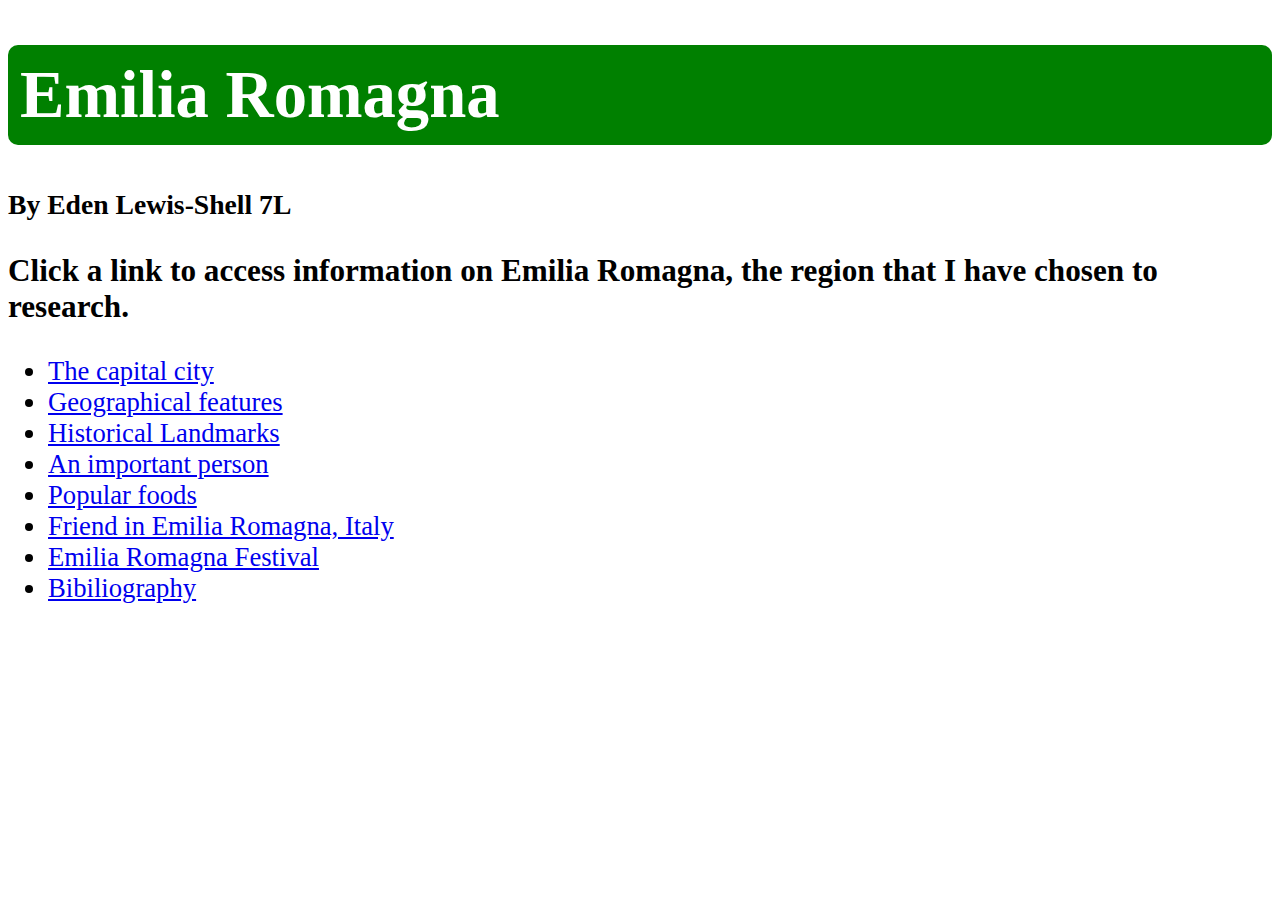
<file: 7L/Italian/Emilia_Romagna_investigazione/index.html>
<!DOCTYPE html>
<html>
	<head>
		<title>Investigazione: Italian Project</title>
		<link type="text/css" rel="stylesheet" href="css/simple.css"/>
		<meta charset="utf-8"/>
	</head>
	<body>
		<h1>Emilia Romagna</h1>
		<h2>By Eden Lewis-Shell 7L</h2>
		<h3>
			Click a link to access information on Emilia Romagna, the region that I have chosen to research.
		</h3>
		<ul>
		<li><a href="italian.capital_city.html">The capital city</a></li>
		<li><a href="italian.geographical_features.html">Geographical features</a></li>
		<li><a href="italian.historical_landmarks.html">Historical Landmarks</a></li>
		<li><a href="italian.important_person.html">An important person</a></li>
		<li><a href="italian.popuar_foods.html">Popular foods</a></li>
		<li><a href="italian.friend_in_italy.html">Friend in Emilia Romagna, Italy</a></li>
		<li><a href="italian.festival.html">Emilia Romagna Festival</a></li>
		<li><a href="italian.bibiliography.html">Bibiliography</a></li>
		</ul>

	</body>
</html>
</file>
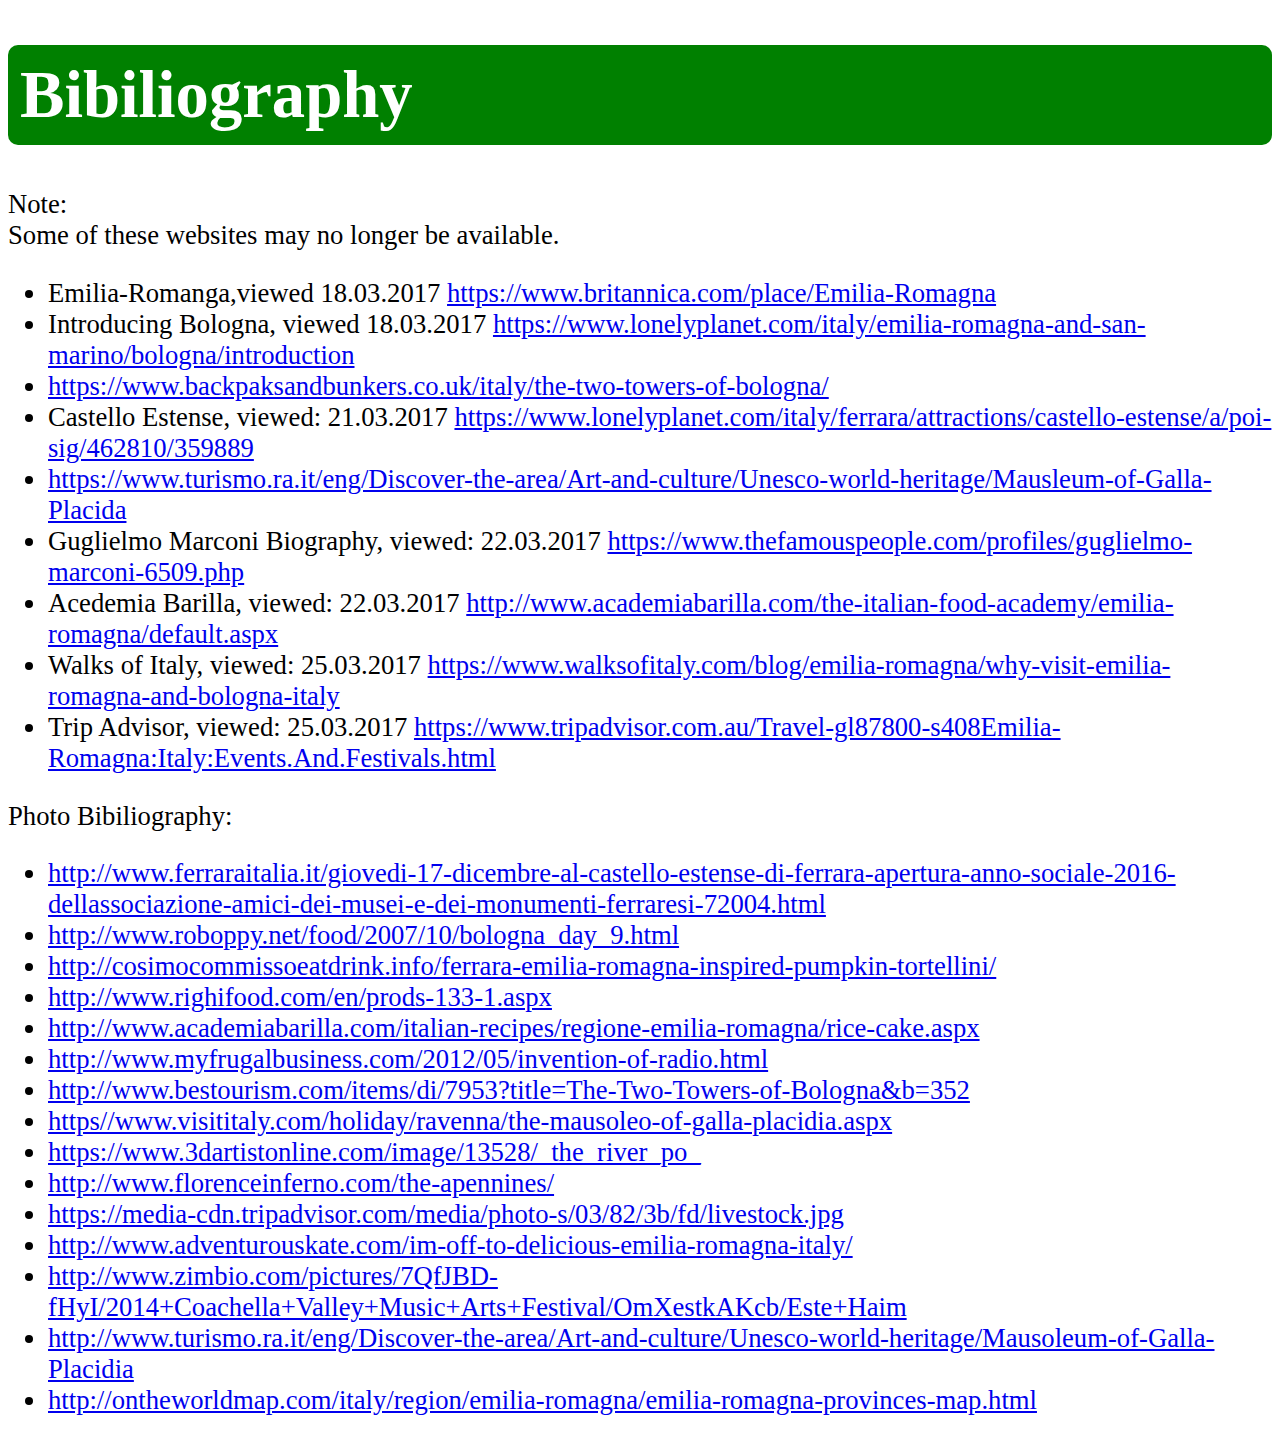
<file: 7L/Italian/Emilia_Romagna_investigazione/italian.bibiliography.html>
<!DOCTYPE html>
<html>
	<head>
		<title>Investigazione: Bibliography</title>
		<link type="text/css" rel="stylesheet" href="css/simple.css"/>
		<meta charset="utf-8"/>
	</head>
	<body>
		<h1>Bibiliography</h1>
		<p>
			Note: <br/>
			Some of these websites may no longer be available.
		</p>
		<ul>
			<li>
					Emilia-Romanga,viewed 18.03.2017 <a href="https://www.britannica.com/place/Emilia-Romagna" target="_blank">https://www.britannica.com/place/Emilia-Romagna</a>
			</li>
			<li> Introducing Bologna, viewed 18.03.2017
				<a href="https://www.lonelyplanet.com/italy/emilia-romagna-and-san-marino/bologna/introduction" target="_blank">https://www.lonelyplanet.com/italy/emilia-romagna-and-san-marino/bologna/introduction</a>
			</li>
			<li>
				<a href="https://www.backpaksandbunkers.co.uk/italy/the-two-towers-of-bologna/" target="_blank">https://www.backpaksandbunkers.co.uk/italy/the-two-towers-of-bologna/</a>
			</li>
			<li>
			Castello Estense, viewed: 21.03.2017 <a href="https://www.lonelyplanet.com/italy/ferrara/attractions/castello-estense/a/poi-sig/462810/359889"target="_blank">https://www.lonelyplanet.com/italy/ferrara/attractions/castello-estense/a/poi-sig/462810/359889</a>
		</li>
		<li>
		 		<a href="https://www.turismo.ra.it/eng/Discover-the-area/Art-and-culture/Unesco-world-heritage/Mausleum-of-Galla-Placida" target="_blank">https://www.turismo.ra.it/eng/Discover-the-area/Art-and-culture/Unesco-world-heritage/Mausleum-of-Galla-Placida</a>
		</li>
		<li>
			Guglielmo Marconi Biography, viewed: 22.03.2017 <a href="https://www.thefamouspeople.com/profiles/guglielmo-marconi-6509.php" target="_blank">https://www.thefamouspeople.com/profiles/guglielmo-marconi-6509.php</a> 	</li>
			<li>
				Acedemia Barilla, viewed: 22.03.2017 <a href="http://www.academiabarilla.com/the-italian-food-academy/emilia-romagna/default.aspx" target="_blank">http://www.academiabarilla.com/the-italian-food-academy/emilia-romagna/default.aspx</a>
			</li>
			<li>
				Walks of Italy, viewed: 25.03.2017 <a href="https://www.walksofitaly.com/blog/emilia-romagna/why-visit-emilia-romagna-and-bologna-italy" target="_blank">https://www.walksofitaly.com/blog/emilia-romagna/why-visit-emilia-romagna-and-bologna-italy</a>
			</li>
			<li>
				Trip Advisor, viewed: 25.03.2017 <a href="https://www.tripadvisor.com.au/Travel-gl87800-s408Emilia-Romagna:Italy:Events.And.Festivals.html" target="_blank">https://www.tripadvisor.com.au/Travel-gl87800-s408Emilia-Romagna:Italy:Events.And.Festivals.html</a>
			</li>
	</ul>
	<p>
		Photo Bibiliography:
	</p>
	<ul>
		<li>
			<a href="http://www.ferraraitalia.it/giovedi-17-dicembre-al-castello-estense-di-ferrara-apertura-anno-sociale-2016-dellassociazione-amici-dei-musei-e-dei-monumenti-ferraresi-72004.html" target="_blank">http://www.ferraraitalia.it/giovedi-17-dicembre-al-castello-estense-di-ferrara-apertura-anno-sociale-2016-dellassociazione-amici-dei-musei-e-dei-monumenti-ferraresi-72004.html</a>
		</li>
		<li>
			<a href="http://www.roboppy.net/food/2007/10/bologna_day_9.html" target="_blank">http://www.roboppy.net/food/2007/10/bologna_day_9.html</a>
		</li>
		<li>
			<a href="http://cosimocommissoeatdrink.info/ferrara-emilia-romagna-inspired-pumpkin-tortellini/" target="_blank">http://cosimocommissoeatdrink.info/ferrara-emilia-romagna-inspired-pumpkin-tortellini/</a>
		</li>
		<li>
			<a href="http://www.righifood.com/en/prods-133-1.aspx" target="_blank">http://www.righifood.com/en/prods-133-1.aspx</a>
		</li>
		<li>
			<a href="http://www.academiabarilla.com/italian-recipes/regione-emilia-romagna/rice-cake.aspx" target="_blank">http://www.academiabarilla.com/italian-recipes/regione-emilia-romagna/rice-cake.aspx</a>
		</li>
		<li>
			<a href="http://www.myfrugalbusiness.com/2012/05/invention-of-radio.html" target="_blank">http://www.myfrugalbusiness.com/2012/05/invention-of-radio.html</a>
		</li>
		<li>
			<a href="http://www.bestourism.com/items/di/7953?title=The-Two-Towers-of-Bologna&b=352" target="_blank">http://www.bestourism.com/items/di/7953?title=The-Two-Towers-of-Bologna&b=352</a>
		</li>
		<li>
			<a href="https//www.visititaly.com/holiday/ravenna/the-mausoleo-of-galla-placidia.aspx" target="_blank">https//www.visititaly.com/holiday/ravenna/the-mausoleo-of-galla-placidia.aspx</a>
		</li>
		<li>
			<a href="https://www.3dartistonline.com/image/13528/_the_river_po_" target="_blank">https://www.3dartistonline.com/image/13528/_the_river_po_</a>
		</li>
		<li>
			<a href="http://www.florenceinferno.com/the-apennines/" target="_blank">http://www.florenceinferno.com/the-apennines/</a>
		</li>
		<li>
			<a href="https://media-cdn.tripadvisor.com/media/photo-s/03/82/3b/fd/livestock.jpg" target="_blank">https://media-cdn.tripadvisor.com/media/photo-s/03/82/3b/fd/livestock.jpg</a>
		</li>
		<li>
			<a href="http://www.adventurouskate.com/im-off-to-delicious-emilia-romagna-italy/" target="_blank">http://www.adventurouskate.com/im-off-to-delicious-emilia-romagna-italy/</a>
		</li>
		<li>
			<a href="http://www.zimbio.com/pictures/7QfJBD-fHyI/2014+Coachella+Valley+Music+Arts+Festival/OmXestkAKcb/Este+Haim" target="_blank">http://www.zimbio.com/pictures/7QfJBD-fHyI/2014+Coachella+Valley+Music+Arts+Festival/OmXestkAKcb/Este+Haim</a>
		</li>
		<li>
			<a href="http://www.turismo.ra.it/eng/Discover-the-area/Art-and-culture/Unesco-world-heritage/Mausoleum-of-Galla-Placidia" target="_blank">http://www.turismo.ra.it/eng/Discover-the-area/Art-and-culture/Unesco-world-heritage/Mausoleum-of-Galla-Placidia</a>
		</li>
		<li>
			<a href="http://ontheworldmap.com/italy/region/emilia-romagna/emilia-romagna-provinces-map.html" target="_blank">http://ontheworldmap.com/italy/region/emilia-romagna/emilia-romagna-provinces-map.html</a>
		</li>
	</ul>

	</body>
</html>
</file>
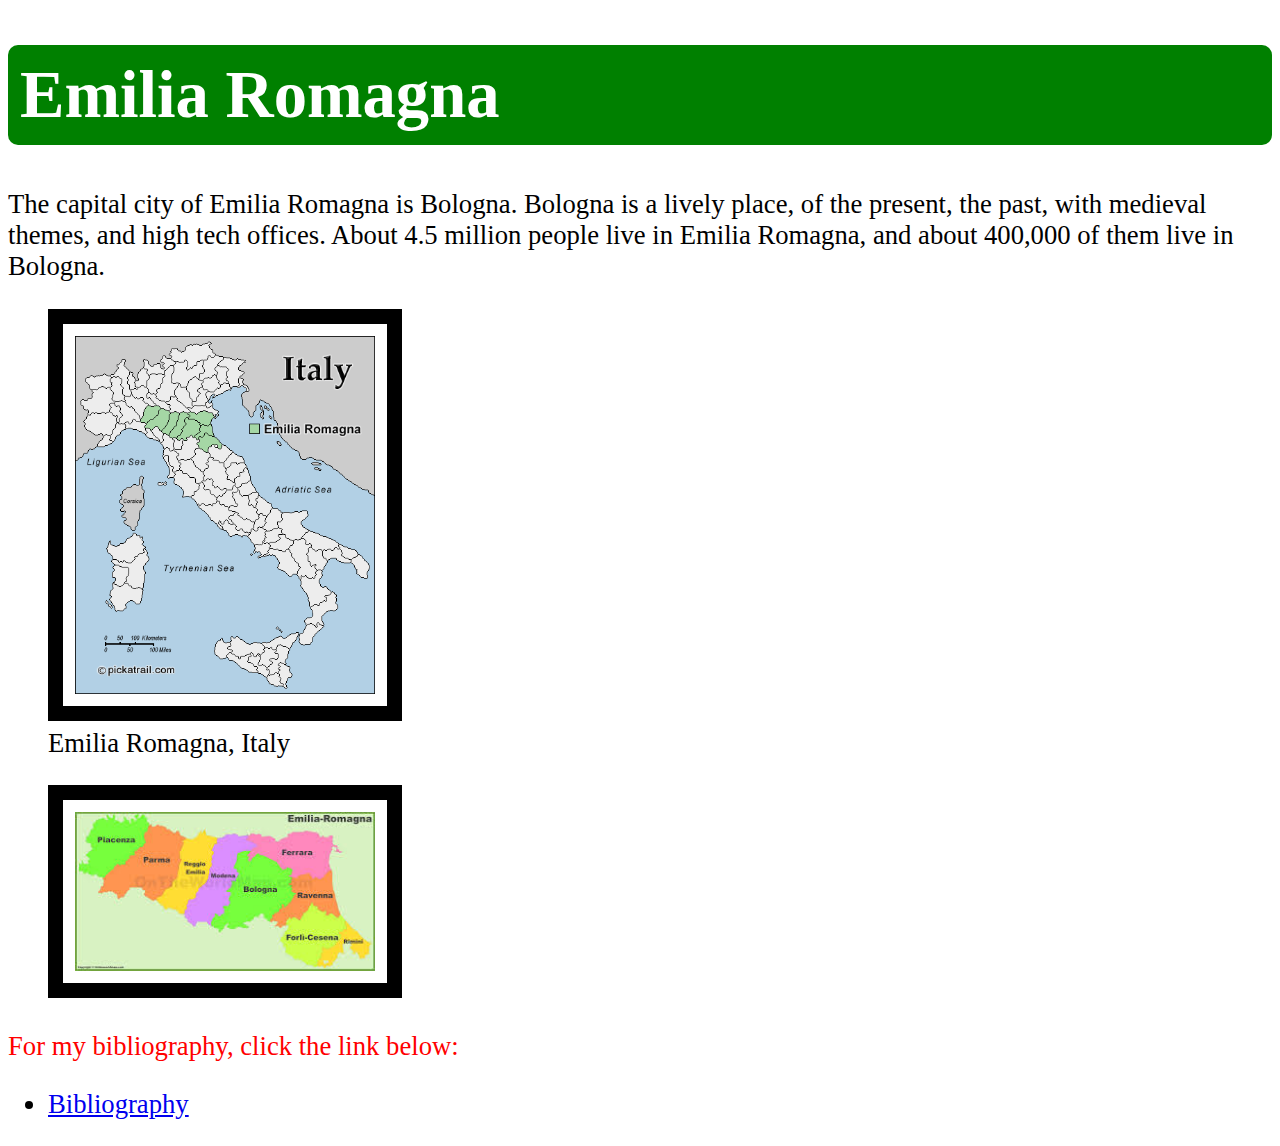
<file: 7L/Italian/Emilia_Romagna_investigazione/italian.capital_city.html>
<!DOCTYPE html>
<html>
	<head>
		<title>Investigazione: Emilia Romagna</title>
		<link type="text/css" rel="stylesheet" href="css/simple.css"/>
		<meta charset="utf-8"/>
	</head>
	<body>
		<h1>Emilia Romagna</h1>
		<p>
			The capital city of Emilia Romagna is Bologna. Bologna is a lively place, of the present, the past, with medieval themes, and high tech offices. About 4.5 million people live in Emilia Romagna, and about 400,000 of them live in Bologna.
		</p>
		<figure>
			<img src="images/emilia_romagna_map.gif" width="240"/>
			<br/>Emilia Romagna, Italy
		</figure>
		<figure>
			<img src="images/italian.here_is_bologna.jpg" width="240"/>
		</figure>
		<h7>
		For my bibliography, click the link below:
	</h7>
		<ul>
		<li><a href="italian.bibiliography.html">Bibliography</a></a></li>
	</ul>

	</body>
</html>
</file>
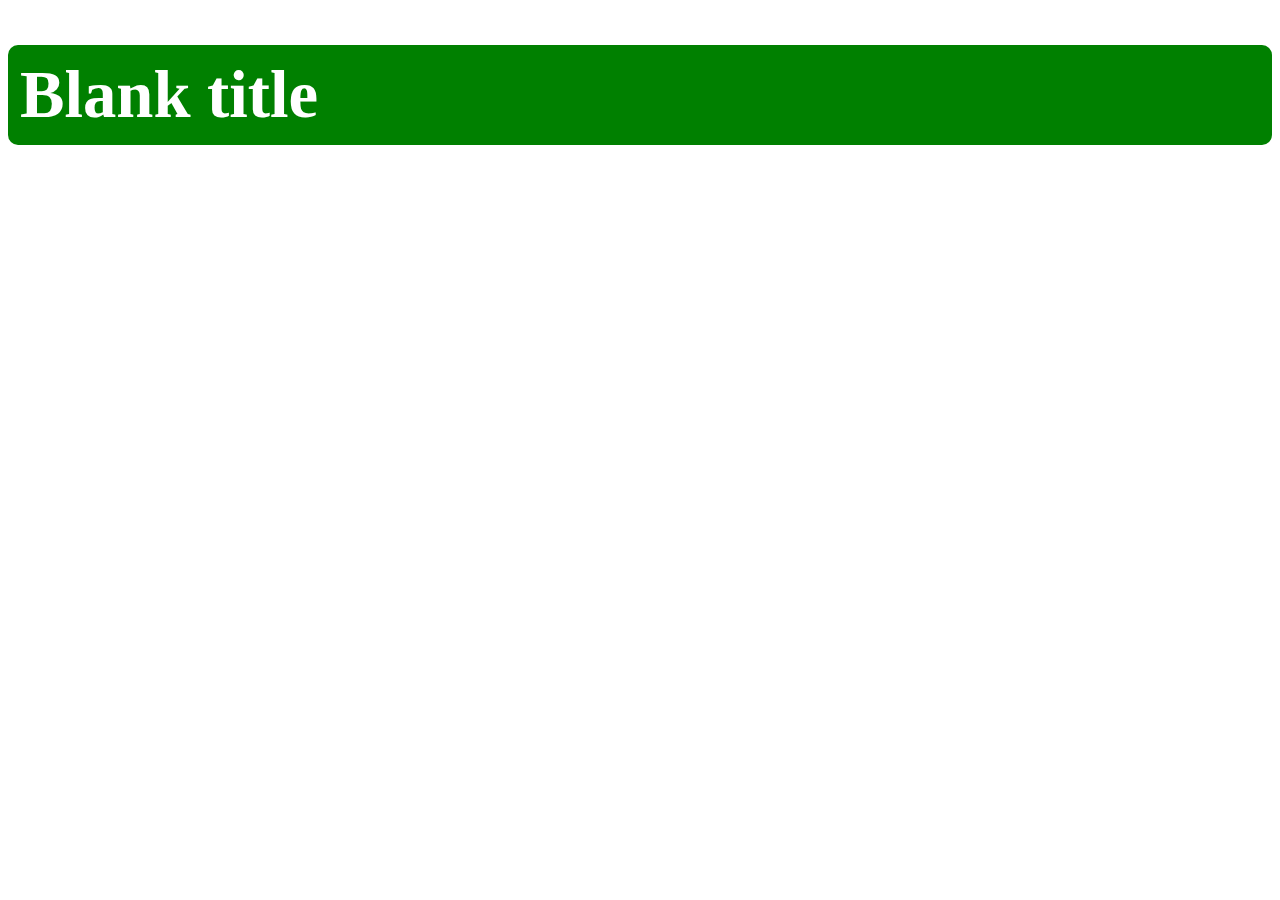
<file: 7L/Italian/Emilia_Romagna_investigazione/italian.extra_info.html>
<!DOCTYPE html>
<html>
	<head>
		<title>Untitled</title>
		<link type="text/css" rel="stylesheet" href="css/simple.css"/>
		<meta charset="utf-8"/>
	</head>
	<body>
		<h1>Blank title</h1>

	</body>
</html>
</file>
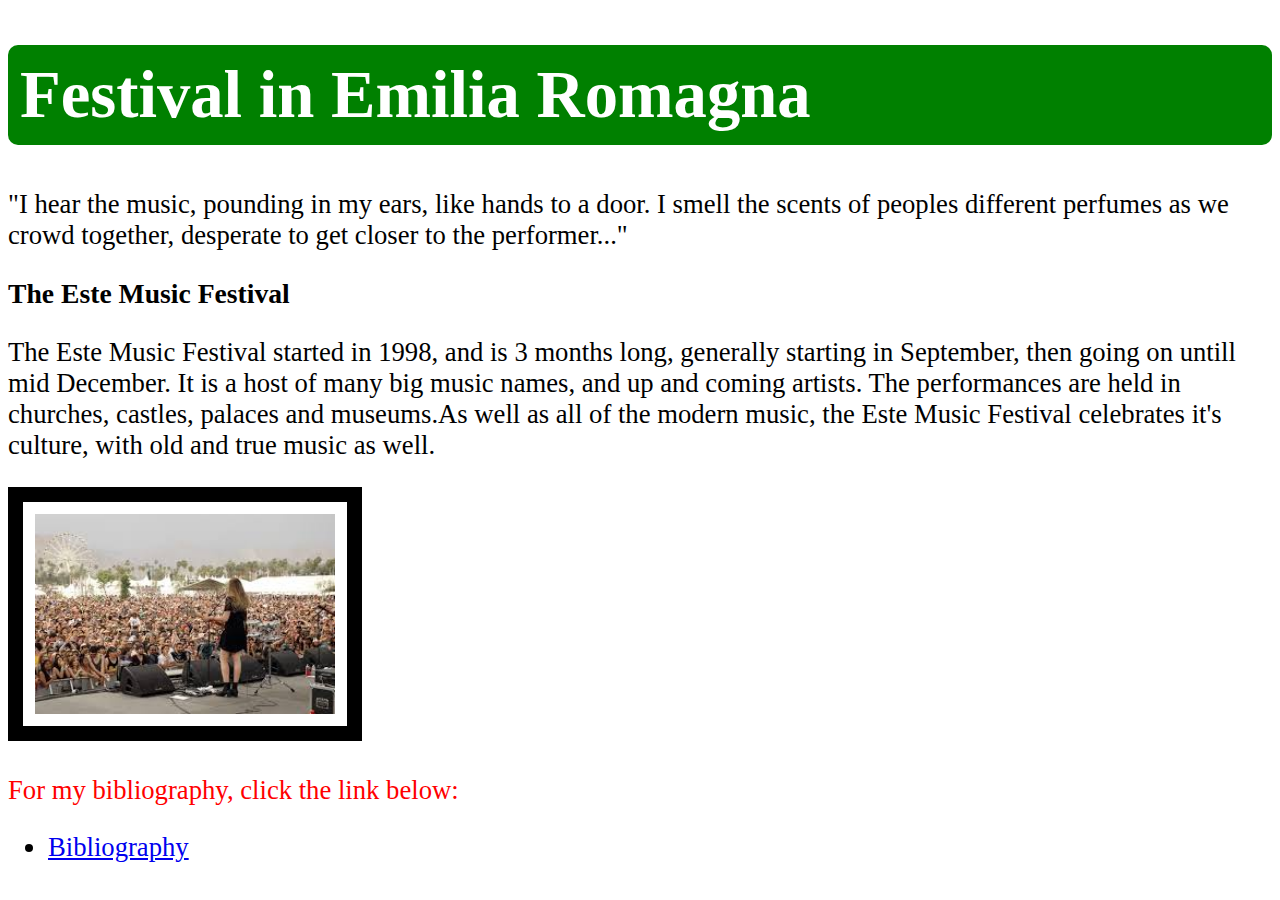
<file: 7L/Italian/Emilia_Romagna_investigazione/italian.festival.html>
<!DOCTYPE html>
<html>
	<head>
		<title>Investigazione: Festival</title>
		<link type="text/css" rel="stylesheet" href="css/simple.css"/>
		<meta charset="utf-8"/>
	</head>
	<body>
		<h1>Festival in Emilia Romagna</h1>
		<p>
			"I hear the music, pounding in my ears, like hands to a door. I smell the scents of peoples different perfumes as we crowd together, desperate to get closer to the performer..."
		</p>
		<h2>The Este Music Festival</h2>
		<p>
			The Este Music Festival started in 1998, and is 3 months long, generally starting in September, then going on untill mid December. It is a host of many big music names, and up and coming artists. The performances are held in churches, castles, palaces and museums.As well as all of the modern music, the Este Music Festival celebrates it's culture, with old and true music as well.
		</p>
		<p><img src="images/este_music_festival.jpg" width="240"/></p>
		<h7>
		For my bibliography, click the link below:
		</h7>
		<ul>
		<li><a href="italian.bibiliography.html">Bibliography</a></a></li>
		</ul>

	</body>
</html>
</file>
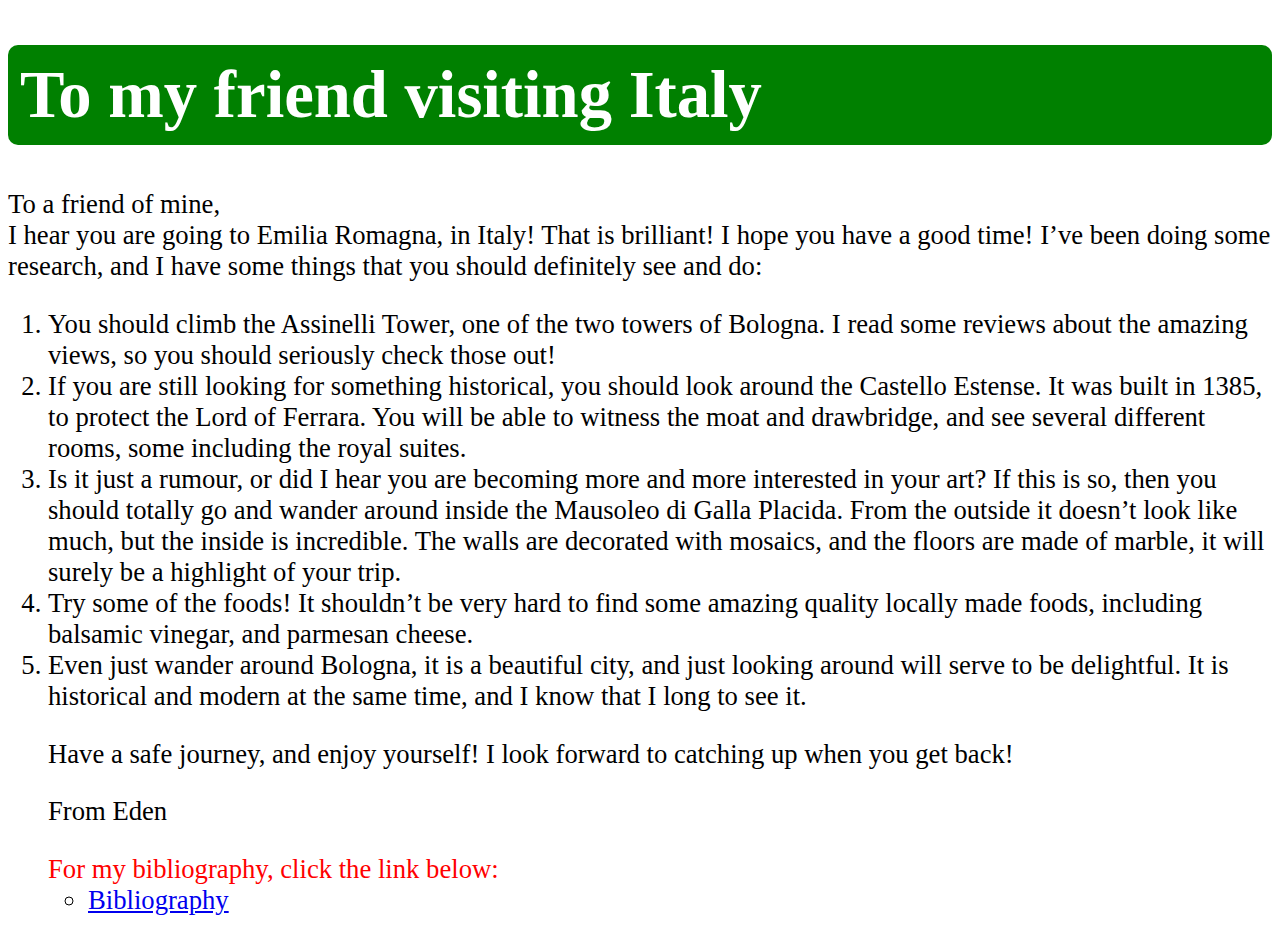
<file: 7L/Italian/Emilia_Romagna_investigazione/italian.friend_in_italy.html>
<!DOCTYPE html>
<html>
	<head>
		<title>Investigazione: My Friend in Italy</title>
		<link type="text/css" rel="stylesheet" href="css/simple.css"/>
		<meta charset="utf-8"/>
	</head>
	<body>
		<h1>To my friend visiting Italy</h1>
<p>
	To a friend of mine,<br/>
I hear you are going to Emilia Romagna, in Italy! That is brilliant! I hope you have a good time! I’ve been doing some research, and I have some things that you should definitely see and do:
</p>
<ol>
<li>
You should climb the Assinelli Tower, one of the two towers of Bologna. I read some reviews about the amazing views, so you should seriously check those out!</li>
<li>
If you are still looking for something historical, you should look around the Castello Estense. It was built in 1385, to protect the Lord of Ferrara. You will be able to witness the moat and drawbridge, and see several different rooms, some including the royal suites.
</li>
<li>
Is it just a rumour,  or did I hear you are becoming more and more interested in your art? If this is so, then you should totally go and wander around inside the Mausoleo di Galla Placida. From the outside it doesn’t look like much, but the inside is incredible. The walls are decorated with mosaics, and the floors are made of marble, it will surely be a highlight of your trip.
</li>
<li>
Try some of the foods! It shouldn’t be very hard to find some amazing quality locally made foods, including balsamic vinegar, and parmesan cheese.
</li>
<li>
Even just wander around Bologna, it is a beautiful city, and just looking around will serve to be delightful. It is historical and modern at the same time, and I know that I long to see it.
</li>
<p>
Have a safe journey, and enjoy yourself! I look forward to catching up when you get back!
</p>
<p>
	From Eden
</p>
<h7>
For my bibliography, click the link below:
</h7>
<ul>
<li><a href="italian.bibliography.html">Bibliography</a></a></li>
</ul>
	</body>
</html>
</file>
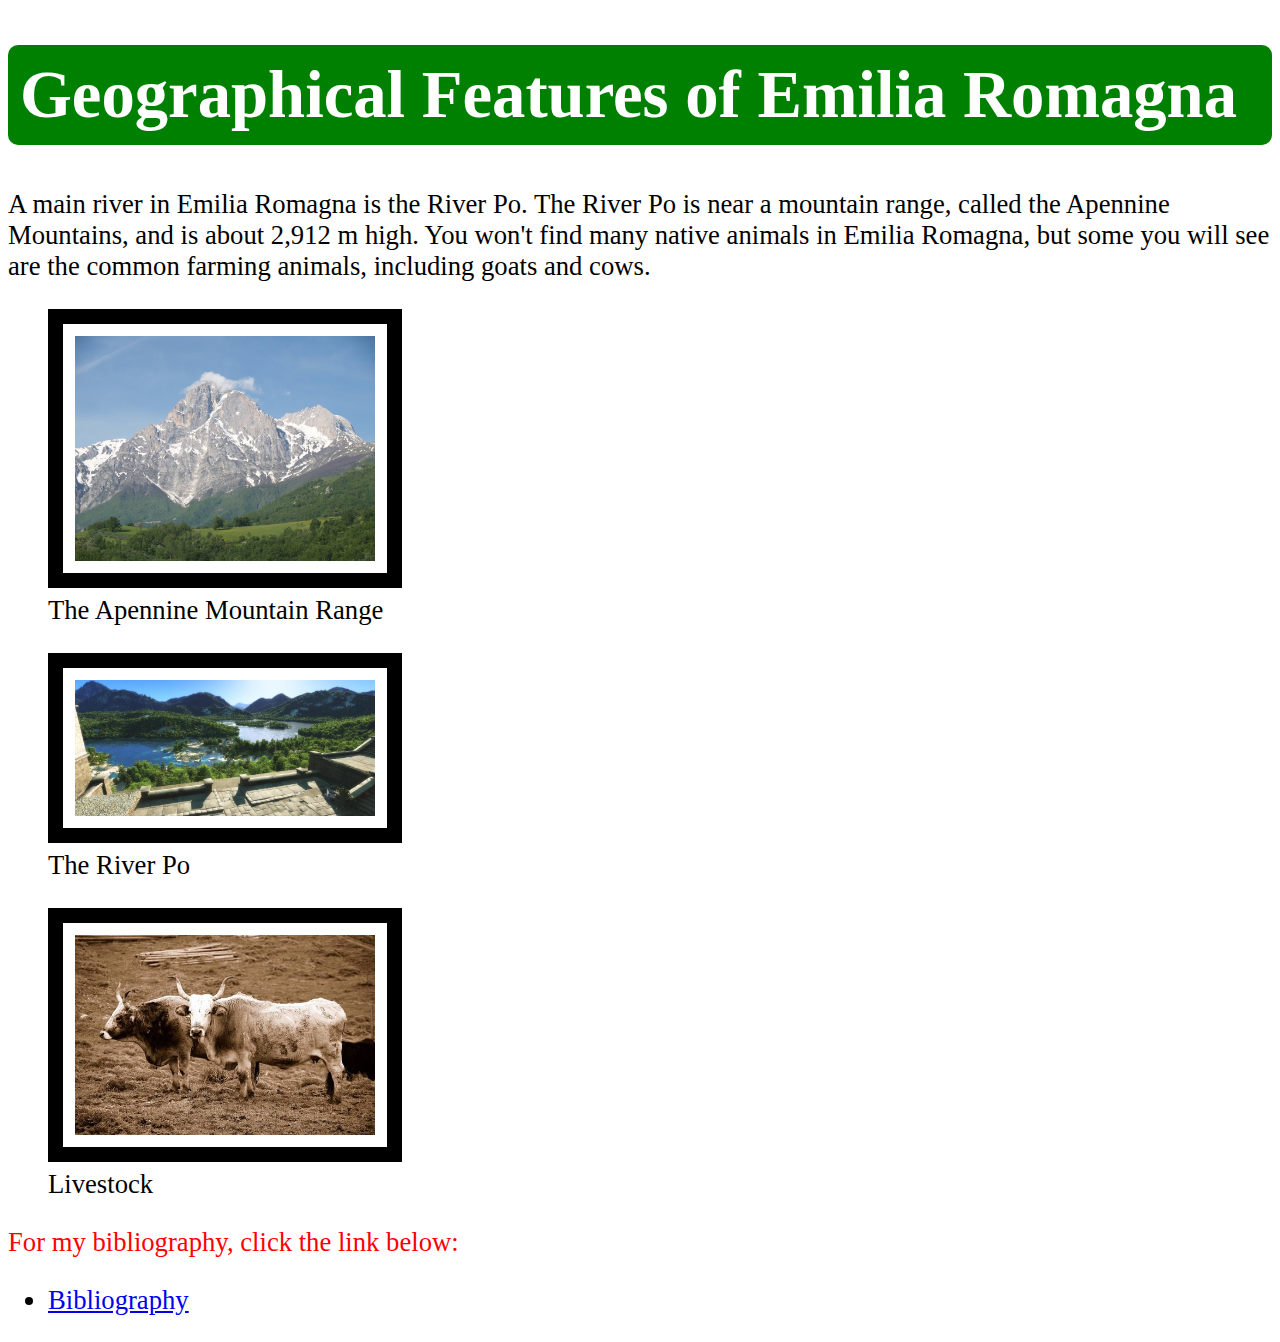
<file: 7L/Italian/Emilia_Romagna_investigazione/italian.geographical_features.html>
<!DOCTYPE html>
<html>
	<head>
		<title>Investigazione: Geographical Features</title>
		<link type="text/css" rel="stylesheet" href="css/simple.css"/>
		<meta charset="utf-8"/>
	</head>
	<body>
		<h1>Geographical Features of Emilia Romagna</h1>
		<p>
			A main river in Emilia Romagna is the River Po. The River Po is near a mountain range, called the Apennine Mountains, and is about 2,912 m high.
			You won't find many native animals in Emilia Romagna, but some you will see are the common farming animals, including goats and cows.
		</p>
		<figure>

			<img src="images/The-Apennines-Italy.jpg" alt="The Apennine Mountain Range" width="240"/>
	<br/>
				The Apennine Mountain Range
		</figure>
		<figure>
			<img src="images/THE_river_po.jpg" alt="The Po River" width="240"/>
			<br/>The River Po
		</figure>
		<figure>
			<img src="images/livestock.jpg" alt="The livestock in Emilia Romagna" width="240"/>
			<br/>Livestock
		</figure>
		<h7>
		For my bibliography, click the link below:
	</h7>
		<ul>
		<li><a href="italian.bibiliography.html">Bibliography</a></a></li>
	</ul>

	</body>
</html>
</file>
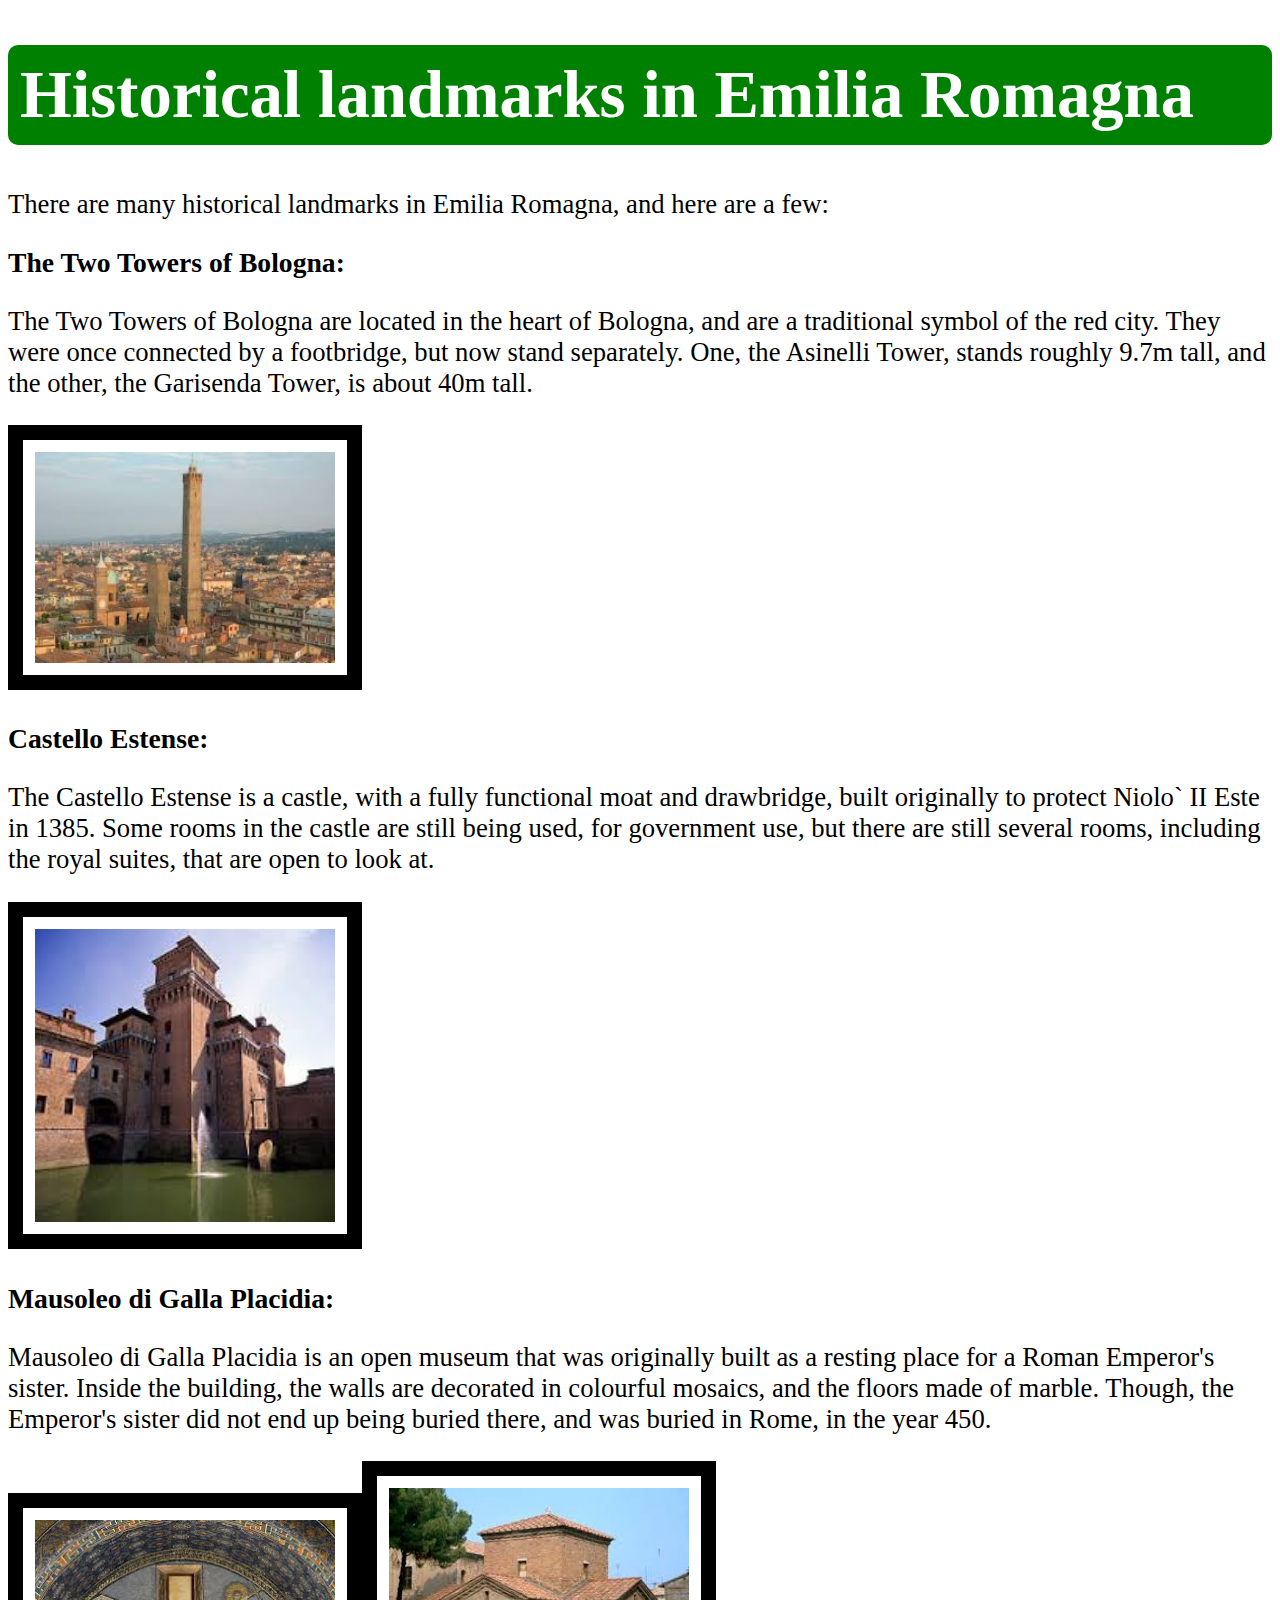
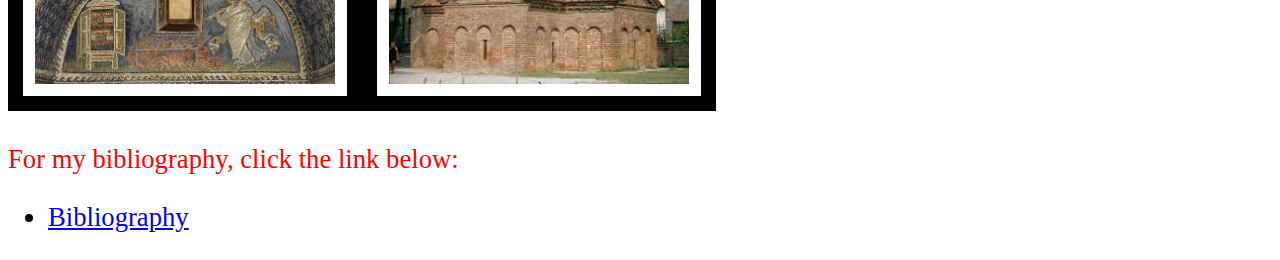
<file: 7L/Italian/Emilia_Romagna_investigazione/italian.historical_landmarks.html>
<!DOCTYPE html>
<html>
	<head>
		<title>Investigazione: Historical Landmarks</title>
		<link type="text/css" rel="stylesheet" href="css/simple.css"/>
		<meta charset="utf-8"/>
	</head>
	<body>
		<h1>Historical landmarks in Emilia Romagna</h1>
<p>
	There are many historical landmarks in Emilia Romagna, and here are a few:
</p>
<h2>The Two Towers of Bologna:</h2>
		<p>
			The Two Towers of Bologna are located in the heart of Bologna, and are a traditional symbol of the red city. They were once connected by a footbridge, but now stand separately. One, the Asinelli Tower, stands roughly 9.7m tall, and the other, the Garisenda Tower, is about 40m tall. </p>
<p><img src="images/two_towers.jpg" alt="The Two Towers of Bologna" width="240"/></p>
<h2>Castello Estense:</h2>
<p>
The Castello Estense is a castle, with a fully functional moat and drawbridge, built originally to protect Niolo` II Este in 1385. Some rooms in the castle are still being used, for government use, but there are still several rooms, including the royal suites, that are open to look at.</p>
<p><img src="images/castello_estense.jpg" alt="The Castello Estense" width="240"/></p>
<h2>Mausoleo di Galla Placidia:</h2>
<p>
Mausoleo di Galla Placidia is an open museum that was originally built as a resting place for a Roman Emperor's sister. Inside the building, the walls are decorated in colourful mosaics, and the floors made of marble. Though, the Emperor's sister did not end up being buried there, and was buried in Rome, in the year 450.

		</p>
		<p><img src="images/mausoleo_di_galla_placidia.italian.jpg" alt="The Mausoleo di Galla Placidia"/><img src="images/mausoleo_di_galla_placidia.jpg"</p>
		<p>

		</p><h7>
		For my bibliography, click the link below:
	</h7>
		<ul>
		<li><a href="italian.bibiliography.html">Bibliography</a></a></li>
	</ul>
	</body>
</html>
</file>
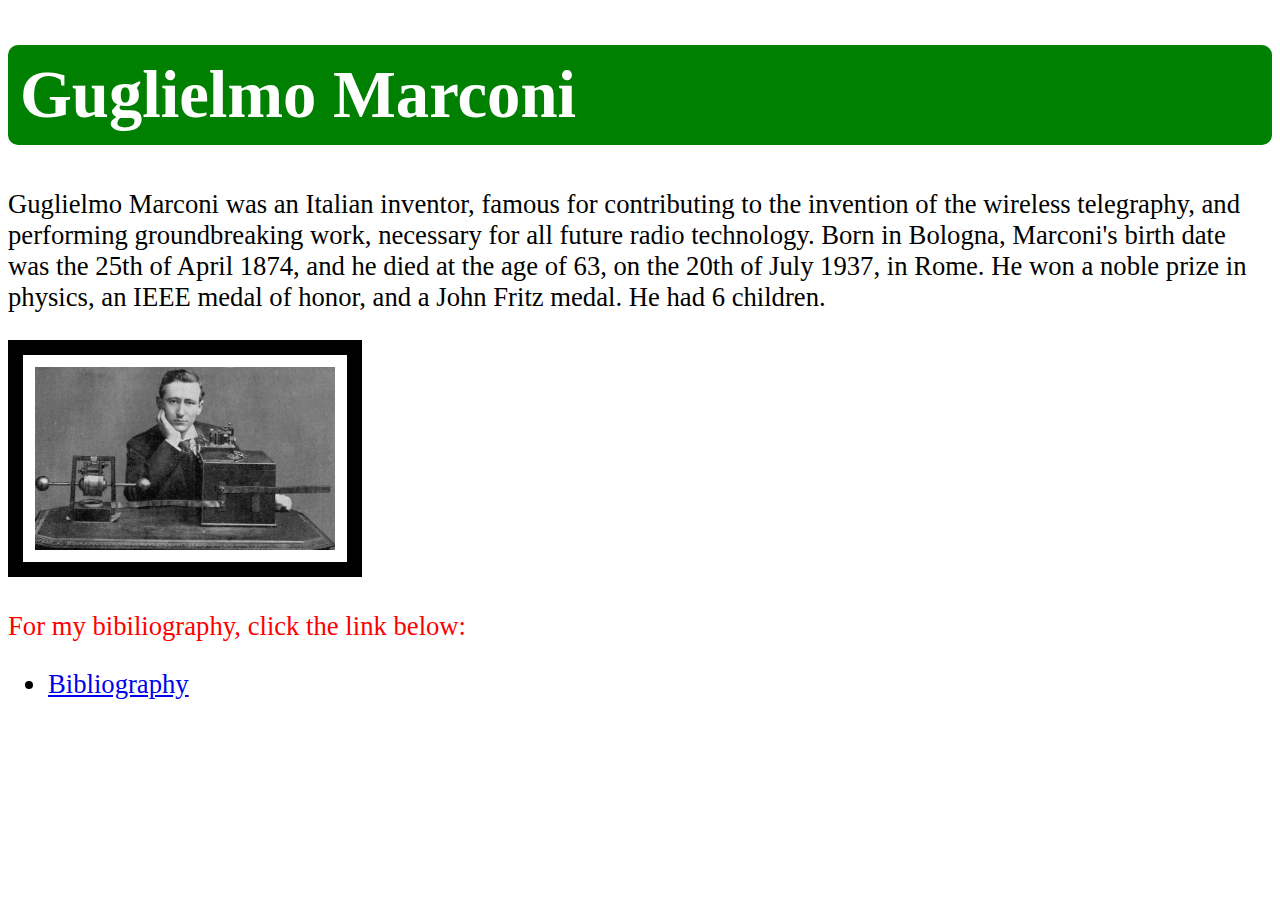
<file: 7L/Italian/Emilia_Romagna_investigazione/italian.important_person.html>
<!DOCTYPE html>
<html>
	<head>
		<title>Investigazione: Guglielmo Marconi</title>
		<link type="text/css" rel="stylesheet" href="css/simple.css"/>
		<meta charset="utf-8"/>
	</head>
	<body>
		<h1>Guglielmo Marconi</h1>
		<p>
			Guglielmo Marconi was an Italian inventor, famous for contributing to the invention of the wireless telegraphy, and performing groundbreaking work, necessary for all future radio technology. Born in Bologna, Marconi's birth date was the 25th of April 1874, and he died at the age of 63, on the 20th of July 1937, in Rome. He won a noble prize in physics, an IEEE medal of honor, and a John Fritz medal. He had 6 children.
		</p>
	<p><img src="images/guglielmo_marconi.italian.jpg" alt="Guglielmo Marconi" width="240"/></p>
<h7> For my bibiliography, click the link below:</h7>
		<ul>
		<li><a href="italian.bibiliography.html">Bibliography</a></a></li>
		</ul>
	</body>
</html>
</file>
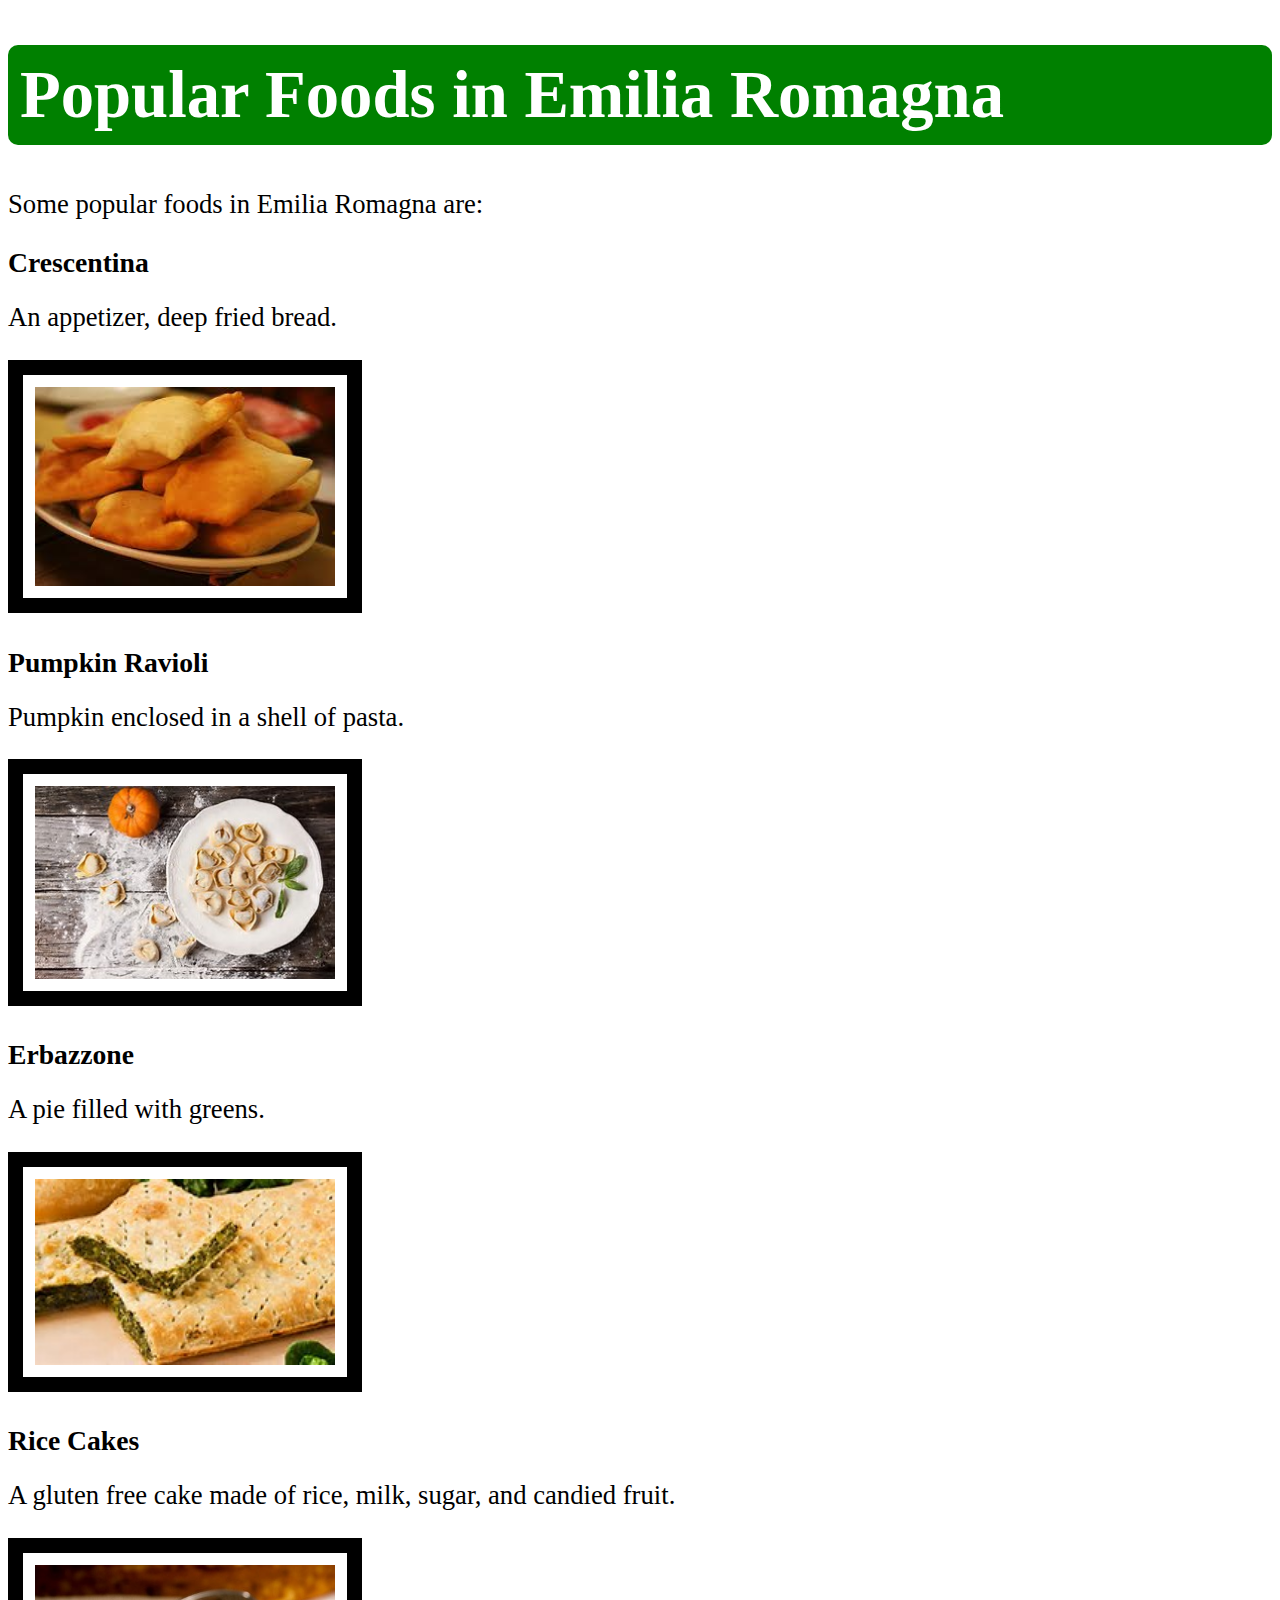
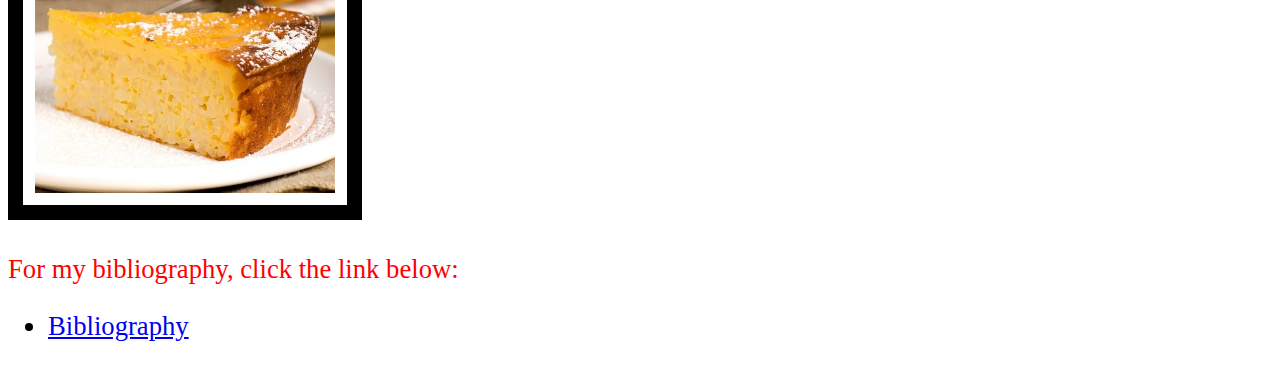
<file: 7L/Italian/Emilia_Romagna_investigazione/italian.popuar_foods.html>
<!DOCTYPE html>
<html>
	<head>
		<title>Investigazione: Popular Foods</title></title>
		<link type="text/css" rel="stylesheet" href="css/simple.css"/>
		<meta charset="utf-8"/>
	</head>
	<body>
		<h1>Popular Foods in Emilia Romagna</h1>
		<p>
			Some popular foods in Emilia Romagna are:
		</p>
<h2>Crescentina</h2>
			<li>
			 An appetizer, deep fried bread.
			</li>

		<p><img src="images/actual_crescentina.jpg" width="240"/></p>
<h2>Pumpkin Ravioli</h2>
			<li>
			 Pumpkin enclosed in a shell of pasta.
			</li>

		<p><img src="images/pumpkin_ravioli.jpg" width="240"/></p>
<h2>Erbazzone</h2><li>
		   A pie filled with greens.
			</li>

		<p><img src="images/erbazzone.jpg" width="240"/></p>
		<h2>Rice Cakes</h2>
			<li>
			 A gluten free cake made of rice, milk, sugar, and candied fruit.
			</li>
		<p><img src="images/italian.rice_cake.jpg" width="240"/></p>
		<h7>
		For my bibliography, click the link below:
	</h7>
		<ul>
		<li><a href="italian.bibiliography.html">Bibliography</a></a></li>
	</ul>
	</body>
</html>
</file>
<file: 7L/Italian/Emilia_Romagna_investigazione/css/simple.css>
body {
font-family: serif;
font-size: 20pt;
//background-image: url('../images/cute_cat_and_dog.jpg');
}

	h1 {
		font-size:50pt;
	font-family: serif;
	padding: 12px;
	background-color: green;
	color: white;
	border-radius: 10px;
}
h2 {
	font-size: 20.74pt;
	font-family: serif;
	color: black;
}

p {
	color: black;
}
ul {
	font-family:serif;
}
li {
	font-family: serif;
}
img {
width: 300px;
border: 15px solid black;
padding: 12px;
/*margin-bottom: -20.5px;
margin-top:20px;
margin-left: -10px;*/
}
h7 {font-family: serif;}
figcaption {
	font-family: sans-serif;
	font-size:12.5pt;
	border: none;
	margin: 0px;
	padding: 2px;
}
h7 {
 color: red;
}
</file>
